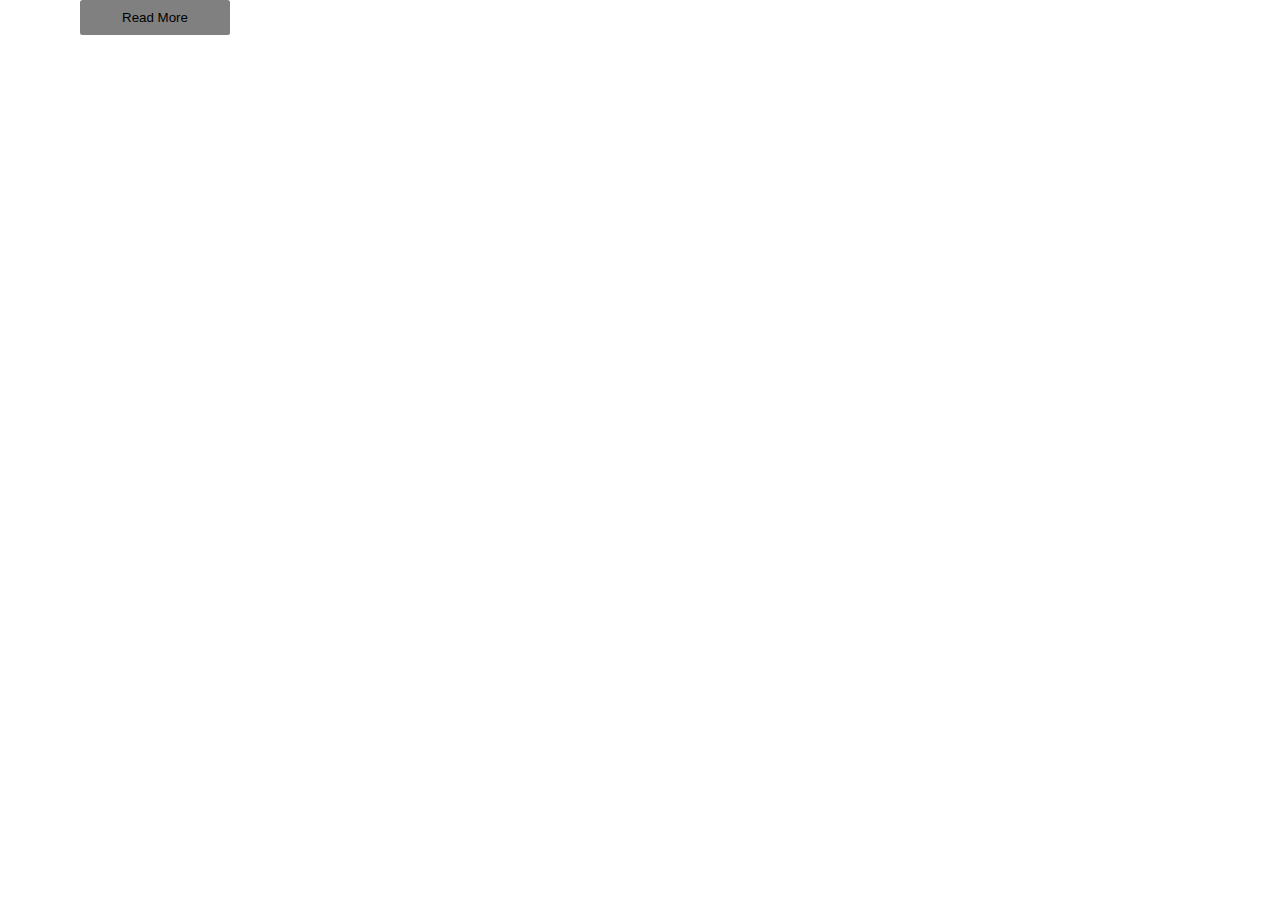
<file: attom/button.html>
<!DOCTYPE html>
<html lang="en">
<head>
    <meta charset="UTF-8">
    <meta name="viewport" content="width=device-width, initial-scale=1.0">
    <title>button</title>
    <link rel="stylesheet" href="../Assets/Cess/style.css">
</head>
<body>
    <button class="hsptl-banner-btn">Read More</button>

    
</body>
</html>
</file>
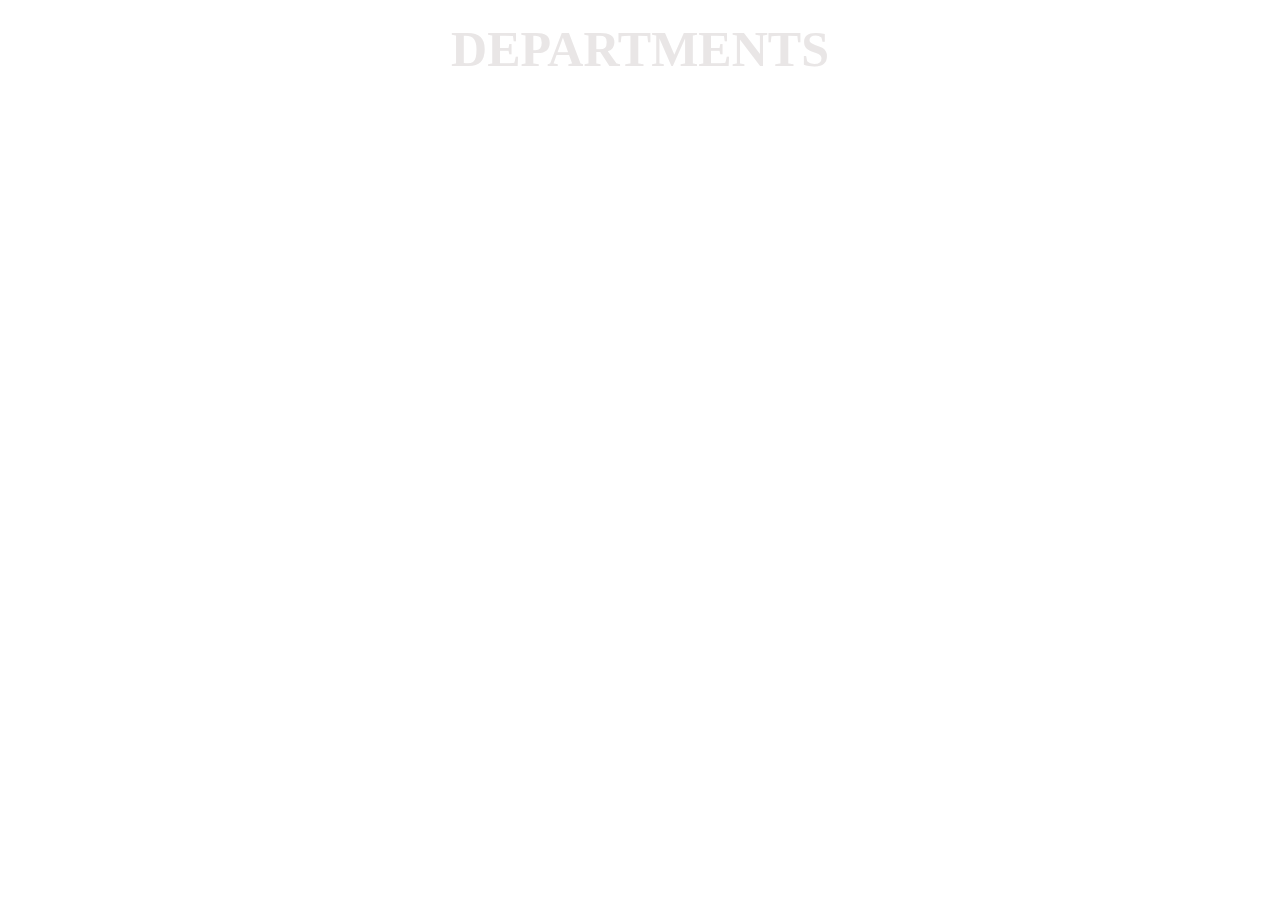
<file: molecule/title.html>
<!DOCTYPE html>
<html lang="en">
<head>
    <meta charset="UTF-8">
    <meta name="viewport" content="width=device-width, initial-scale=1.0">
    <title>title</title>
    <link rel="stylesheet" href="../Assets/Cess/style.css">
</head>
<body>
<div class="title">
    <h1 class="hsptl-fifth-department-title">DEPARTMENTS</h1>
        <div class="hsptl-fifth-row">
          <div class="hsptl-fifth-col-1">
            <p>
              Lorem ipsum dolor sit amet consectetur adipisicing elit. Nihil
              laborum itaque mollitia veniam, ducimus odio neque, reiciendis
              doloremque ullam quibusdam quis sequi blanditiis? Aspernatur atque
              eaque possimus.
            </p>
</div>
    
</body>
</html>
</file>
<file: Assets/Cess/style.css>
.hsptl-banner-btn {
  padding: 10px;
  width: 150px;
  border: none;
  background-color: gray;
  text-align: center;
  border-radius: 2.5px;
  cursor: pointer;
  text-align: center;
  margin-left: 80px;
}

button:hover {
  color: red;
  background-color: rgb(226, 226, 127);
}

.row {
  width: 80%;
  display: flex;
  justify-content: space-around;
  text-align: start;
  margin: auto;
  padding-top: 50px;
}

.col {
  width: 40%;
  justify-content: baseline;
}
.col p {
  font-size: 25px;
  font-weight: 100px;
  line-height: 35px;
  font-style: italic;
  padding-bottom: 30px;
  line-height: 23px;
  font-size: 18px;
  padding-top: 20px;
}

.fifth-department-col {
  text-align: center;
  padding-top: 20px;
  padding-bottom: 30px;
}
.fifth-department-col h3 {
  color: rgb(251, 251, 251);
  padding-top: 20px;
  font-size: 15px;
  font-weight: 400;
  transition: 0.5s;
}
.fifth-department-col h3:hover {
  color: red;
  font-size: 20px;
}

.hsptl-banner-title {
  color: rgb(108, 102, 102);
  font-size: 55px;
  font-weight: 100px;
  padding-top: 150px;
  padding-bottom: 20px;
  padding-left: 80px;
  cursor: pointer;
}
.hsptl-banner-title:hover {
  color: red;
}

.hsptl-banner-discription {
  color: black;
  font-size: 25px;
  font-weight: 100px;
  line-height: 35px;
  font-style: italic;
  padding-bottom: 30px;
  padding-left: 80px;
  width: 55%;
}

span {
  color: blue;
}

* {
  padding: 0px;
  margin: 0px;
}

.hsptl-banner-div {
  width: 100%;
  height: auto;
  background-image: url(../img/dctr-bg-2.jpg);
  background-size: cover;
  padding-bottom: 200px;
}

.hsptl-care-card-row {
  width: 75%;
  display: flex;
  justify-content: space-around;
  margin: auto;
  text-align: center;
  margin-top: -80px;
}

.hsptl-care-card-col-1 {
  width: 33.33%;
  height: auto;
  padding-top: 80px;
  background-color: rgb(233, 230, 230);
}

.hsptl-care-card-col-2 {
  width: 33.33%;
  height: auto;
  padding-top: 80px;
  background: rgb(187, 183, 183);
}

.hsptl-care-card-col-3 {
  width: 33.33%;
  height: auto;
  padding-top: 80px;
  background: rgb(90, 86, 86);
}

.hsptl-care-head {
  font-size: 18px;
  font-weight: 600px;
  padding-top: 25px;
  padding-bottom: 25px;
  color: white;
  cursor: pointer;
}
.hsptl-care-head:hover {
  color: rgb(229, 97, 229);
}

.hsptl-care-discription {
  font-size: 25px;
  font-weight: 100px;
  line-height: 35px;
  font-style: italic;
  padding-bottom: 30px;
  font-size: 18px;
  color: white;
  padding-bottom: 80px;
  cursor: pointer;
}
.hsptl-care-discription:hover {
  color: red;
}

.hsptl-second-title-heaad {
  font-size: 55px;
  font-weight: 100px;
  text-align: center;
  padding-top: 80px;
  color: rgb(108, 102, 102);
  padding-bottom: 25px;
}

.hsptl-second-title-discription {
  font-size: 25px;
  font-weight: 100px;
  line-height: 35px;
  font-style: italic;
  padding-bottom: 30px;
  color: black;
  text-align: center;
  width: 85%;
  margin: auto;
}

.hsptl-fourth-card {
  padding-top: 2px;
}

.hsptl-fourth-card-row {
  display: flex;
  width: 90%;
}

.hsptl-fourth-row-col {
  width: 50%;
}

.hsptl-fourth-row-row {
  display: flex;
  width: 90%;
  padding: 25px;
  text-align: start;
}

.hsptl-fourth-row-row-col {
  padding-top: 50px;
  padding-inline: 40px;
}

.hsptl-fourth-card-dis {
  font-size: 25px;
  font-weight: 100px;
  line-height: 35px;
  font-style: italic;
  padding-bottom: 30px;
  font-size: 15px;
  line-height: 24px;
}

.hsptl-fourth-card-title {
  font-size: 55px;
  font-weight: 100px;
  font-size: 20px;
}

.hsptl-fifth-department {
  background-color: rgb(187, 183, 183);
}

.hsptl-fifth-department-title {
  text-align: center;
  padding-top: 20px;
  padding-bottom: 20px;
  color: rgb(233, 230, 230);
  font-size: 50px;
}

.hsptl-fifth-row {
  width: 100%;
  padding-bottom: 50px;
}

.hsptl-fifth-col-1 p {
  font-size: 25px;
  font-weight: 100px;
  line-height: 35px;
  font-style: italic;
  padding-bottom: 30px;
  text-align: center;
  color: white;
  width: 85%;
  margin: auto;
}

.hsptl-fifth-col-2 {
  display: flex;
  width: 100%;
  justify-content: space-around;
  margin: auto;
}

.hsptl-seventh-section {
  padding-top: 40px;
  background-color: rgb(233, 230, 230);
  padding-bottom: 50px;
}

.seventh-section-discription {
  text-align: center;
  width: 75%;
  margin: auto;
  padding-top: 20px;
  font-style: italic;
}

.seventh-section-head {
  text-align: center;
  padding-top: 20px;
}

.hsptl-care-card-row--seventh-section {
  width: 90%;
  display: flex;
  justify-content: space-around;
  margin: auto;
  text-align: center;
}

.seveth-section-details {
  background-color: white;
}
.seveth-section-details h3 {
  text-align: start;
  padding-top: 20px;
  padding: 10px;
}
.seveth-section-details p {
  text-align: start;
  padding-top: 30px;
  padding-bottom: 20px;
  font-style: italic;
  padding: 10px;
}
.seveth-section-details h6 {
  text-decoration: none;
  text-align: start;
  font-style: italic;
  padding: 10px;
}

.hsptl-care-card-col-1--seventh-section {
  width: 31%;
  padding-top: 25px;
}

.hsptl-map-section {
  background-image: url(../img/map-web.jpg);
  width: 100%;
  background-repeat: no-repeat;
  background-size: cover;
  padding-bottom: 800px;
}

.map-title {
  text-align: center;
  font-size: 55px;
  font-weight: 100px;
  padding-top: 22px;
  padding-bottom: 20px;
}

.map-description {
  color: white;
  text-align: center;
  width: 70%;
  margin: auto;
}

/* responsive first section */
@media (max-width: 768px) {
  .hsptl-care-card {
    width: 100%;
  }
  .hsptl-care-card-row {
    width: 100%;
    display: block;
  }
  .hsptl-care-card-col-1 {
    width: 100%;
    display: block;
  }
  .hsptl-care-card-col-2 {
    width: 100%;
    display: block;
  }
  .hsptl-care-card-col-3 {
    width: 100%;
    display: block;
    text-align: center;
  }
  .hsptl-fourth-row-row {
    width: 100%;
    display: block;
  }
}
@media (max-width: 768px) {
  .hsptl-fourth-card {
    width: 100%;
  }
  .hsptl-fourth-card-row {
    width: 100%;
    display: block;
    text-align: center;
  }
  .hsptl-fourth-row-col {
    width: 100%;
    height: auto;
  }
  .hsptl-fourth-row-row {
    width: 90%;
    height: auto;
  }
  .hsptl-fifth-col-1 {
    width: 100%;
  }
}
@media (max-width: 768px) {
  .hsptl-fourth-card {
    width: 100%;
  }
  .hsptl-fourth-card-row {
    width: 100%;
    display: block;
    text-align: center;
  }
  .hsptl-fifth-row {
    width: 100%;
    display: block;
  }
  .hsptl-fifth-col-2 {
    width: 100%;
    display: block;
  }
  .row {
    width: 100%;
    display: block;
  }
  .col {
    text-align: center;
    width: 100%;
    padding: 5px;
  }
  .hsptl-care-card-row--seventh-section {
    width: 100%;
    display: block;
  }
  .hsptl-care-card-col-1--seventh-section {
    width: 100%;
    text-align: center;
  }
  .textarea {
    width: 100%;
  }
  .card-data {
    width: 100%;
  }
}
.hsptl-card-div {
  padding-bottom: 50px;
}

.hsptl-card-row {
  width: 70%;
  display: flex;
  justify-content: space-around;
  margin: auto;
}

.card-col {
  padding-top: 50px;
  width: 25%;
}

.card-data {
  justify-content: baseline;
  background-color: rgb(223, 217, 217);
  padding: 0px 10px 10px 10px;
  width: 90%;
}

.card-data-1 {
  background-color: rgb(90, 86, 86);
  padding: 0px 10px 10px 10px;
  width: 90%;
}

.card-data-2 {
  background-color: rgb(187, 183, 183);
  padding: 0px 10px 10px 10px;
  width: 90%;
}

img {
  width: 100%;
  height: 350px;
}

@media (max-width: 768px) {
  .hsptl-card-row {
    width: 100%;
    display: block;
    padding: 10px;
  }
  .card-col {
    width: 100%;
    display: block;
  }
  .hsptl-card-div {
    width: 100%;
    display: block;
  }
  .card-col {
    width: 100%;
    display: block;
  }
}
* {
  scroll-behavior: smooth;
}

.hsptl-last-section {
  background-color: rgb(90, 86, 86);
  text-align: center;
}

input {
  width: 55%;
  height: 40px;
  background-color: rgb(80, 73, 73);
  border: none;
}

textarea {
  background-color: rgb(80, 73, 73);
  border: none;
  color: gray;
  text-align: center;
}/*# sourceMappingURL=style.css.map */
</file>
